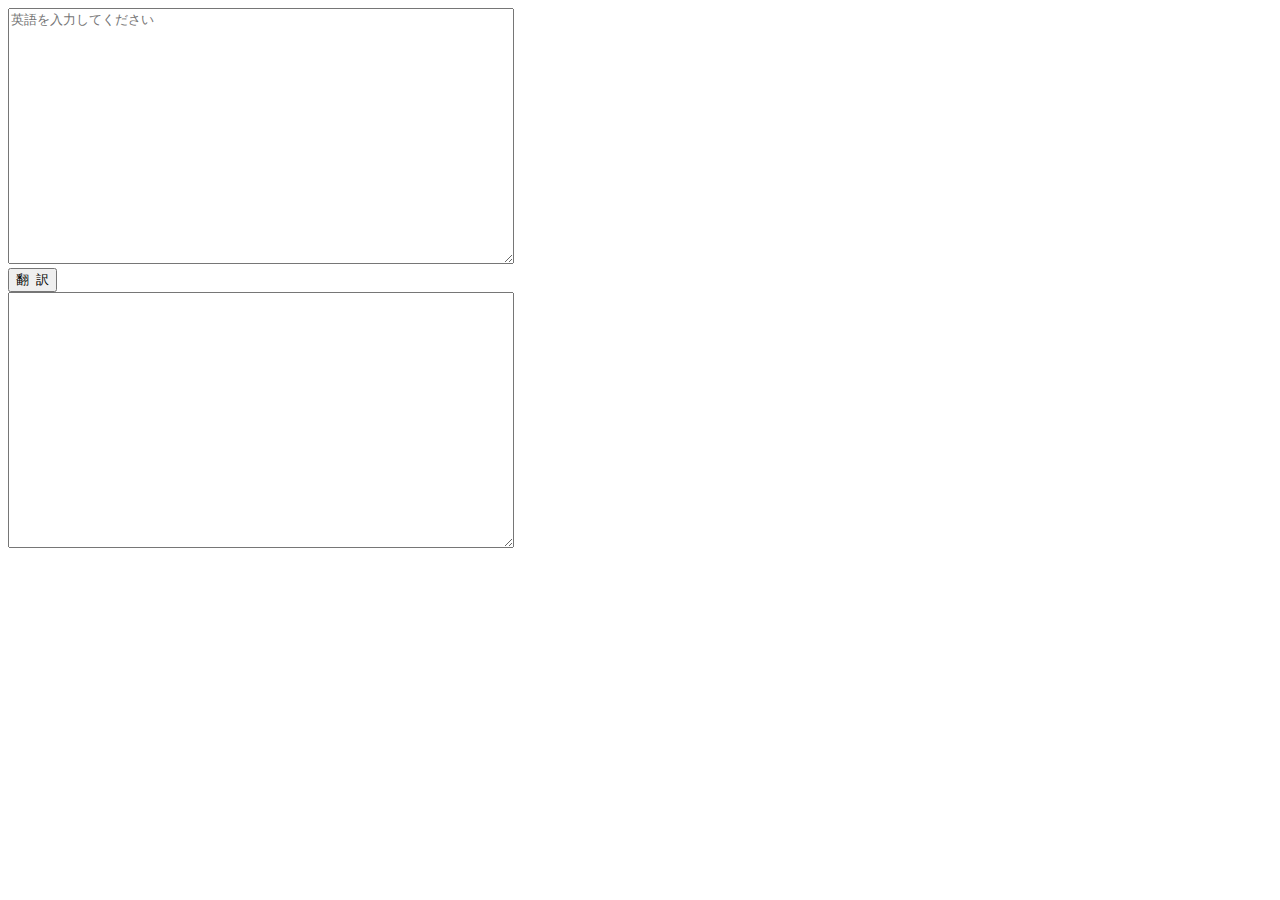
<file: bilingal_chat/deepl_honyaku/index.html>
<!DOCTYPE html>
<html lang = "ja">
<head>
<meta charset = "utf-8">
<title>JavaScript</title>
<style>
  textarea {
    width: 500px;
    height:250px;
  }
</style>
</head>
<body>
<script>
const API_KEY = '1e80fb14-7ef3-e84f-961d-a189e95b2836:fx';
const API_URL = 'https://api-free.deepl.com/v2/translate';

function output() {
  const entext = document.getElementById("entext").value;

  let content = encodeURI('auth_key=' + API_KEY + '&text=' + entext + '&source_lang=EN&target_lang=JA');
  let url = API_URL + '?' + content;

  fetch(url)
    .then(function(response) {
        if (response.ok) {
            return response.json();
        } else {
            throw new Error("Could not reach the API: " + response.statusText);
        }
    }).then(function(data) {
        document.getElementById("jatext").value = data["translations"][0]["text"];
    }).catch(function(error) {
        document.getElementById("jatext").value = error.message;
    });
};
</script>
<textarea id="entext" placeholder="英語を入力してください"></textarea>
<br>
<input type="button" value="翻  訳" onclick="output()" />
<br>
<textarea id="jatext"></textarea>
</body>
</html>
</file>
